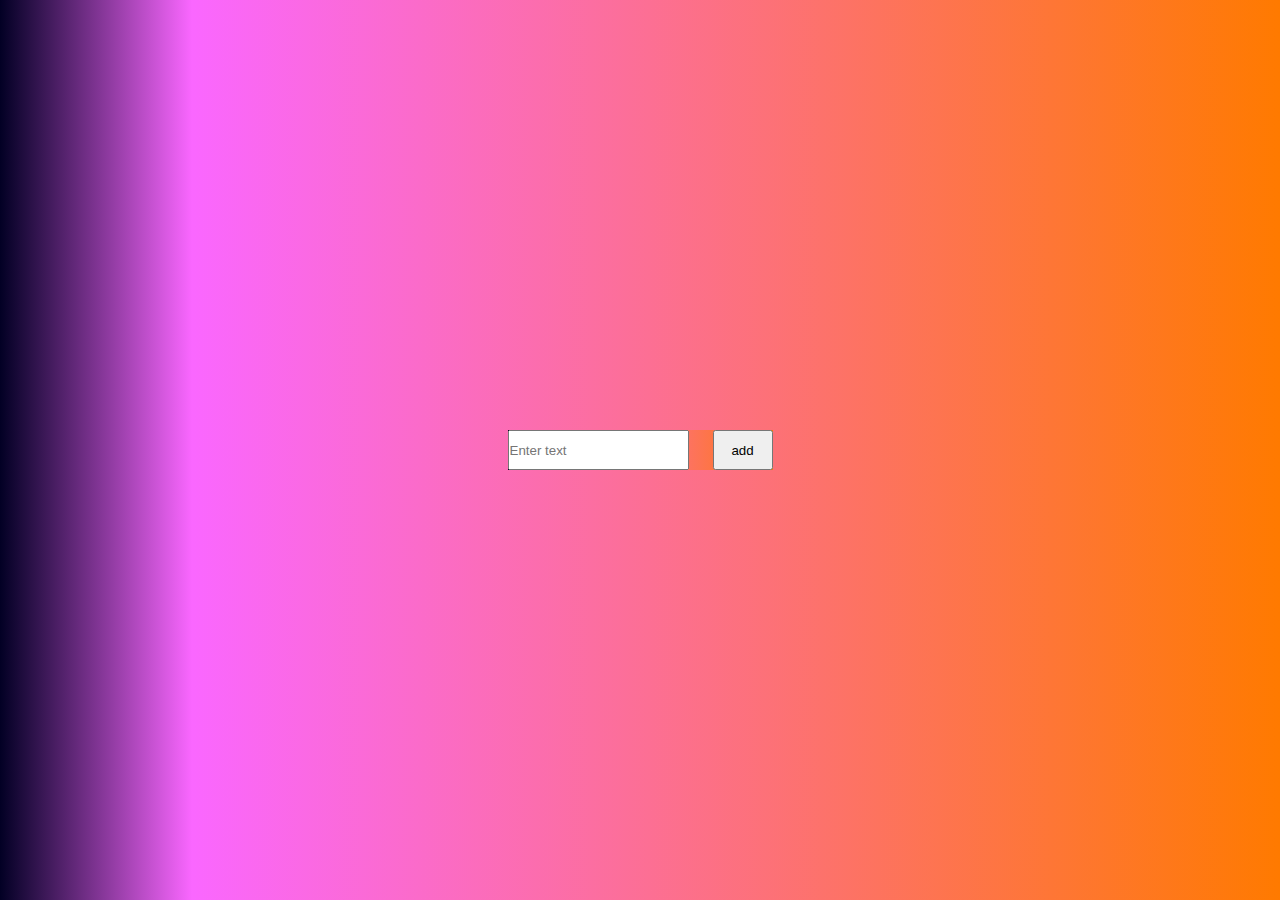
<file: index.html>
<!DOCTYPE html>
<html lang="en">
<head>
    <meta charset="UTF-8">
    <meta name="viewport" content="width=device-width, initial-scale=1.0">
    <title>Document</title>
    <link rel="stylesheet" href="style.css">
</head>
<body>
    
   <div class="head">
    <div class="first">
    <input type="text" id="inputText" placeholder="Enter text">
    <button onclick="addIteam()">add</button>
    <p id="output"></p>
</div>
</div>
  <script>
  
     function addIteam(){
        let inputField = document.getElementById("inputText");
        let text = inputField.value;

        //create new para 
        let para = document.createElement("p");
        para.textContent = text;

        //append new element

        let outElement = document.getElementById("output");
        (outElement.append("=>") +  outElement.appendChild(para));
       
        
        inputField.value='';

     }
    

  </script>

</body>
</html>
</file>
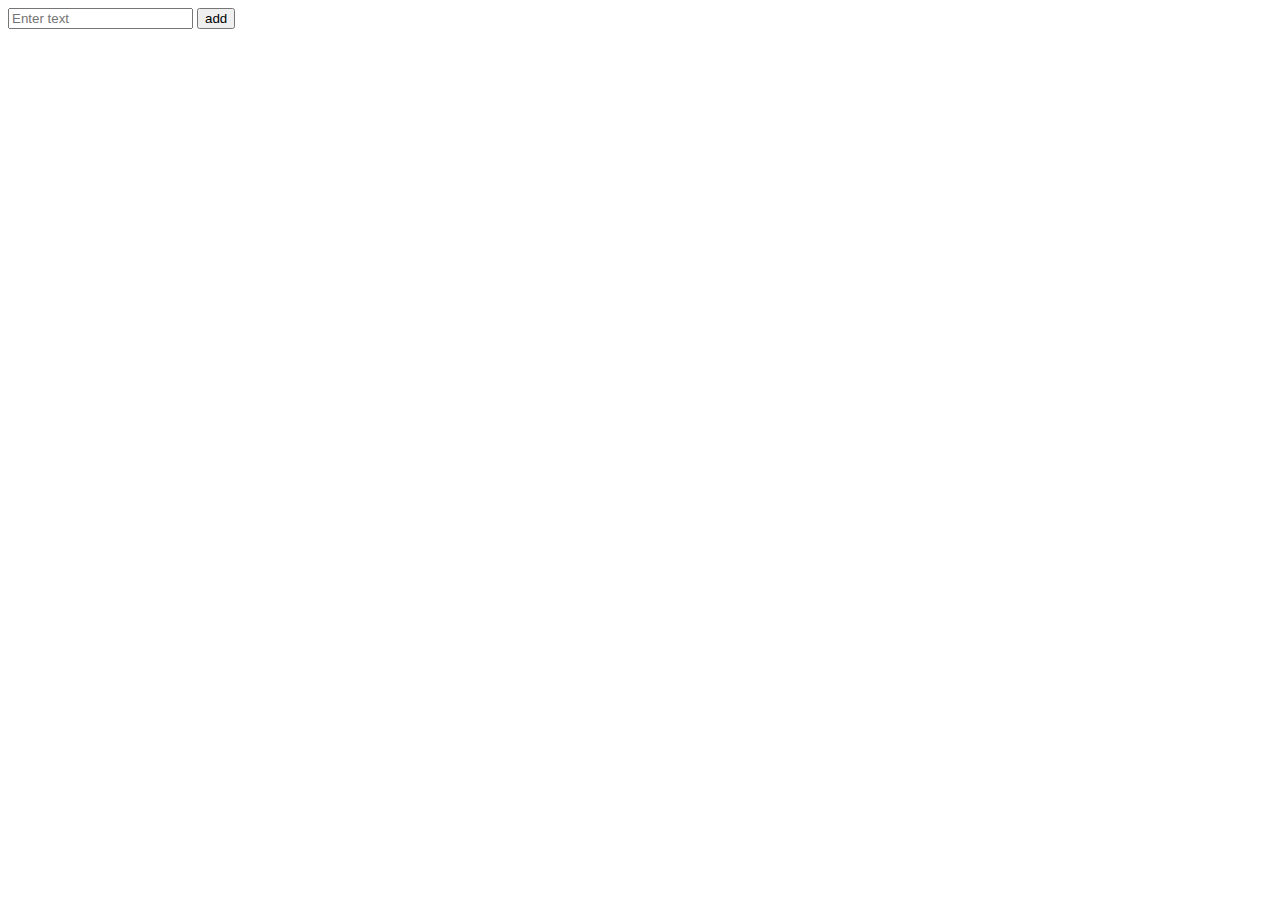
<file: day7/index.html>
<!DOCTYPE html>
<html lang="en">
<head>
    <meta charset="UTF-8">
    <meta name="viewport" content="width=device-width, initial-scale=1.0">
    <title>Document</title>
</head>
<body>
    

    <input type="text" id="inputText" placeholder="Enter text">
    <button onclick="addIteam()">add</button>
    <p id="output"></p>
  <script>
  
     function addIteam(){
        let inputField = document.getElementById("inputText");
        let text = inputField.value;

        //create new para 
        let para = document.createElement("p");
        para.textContent = text;

        //append new element

        let outElement = document.getElementById("output");
        outElement.appendChild(para);

        inputField.value='';

     }
    

  </script>

</body>
</html>
</file>
<file: style.css>
.head{
    display: flex;
    flex-direction: ;
    justify-content: center;
    align-items: center;
    align-content: center;
   
    height: 100vh;
}
div{
    background: rgb(2,0,36);
    background: linear-gradient(90deg, rgba(2,0,36,1) 0%, rgba(250,103,255,1) 15%, rgba(255,122,0,1) 100%);
}

 
p{
     color: white;
     margin-left: 50px;
}

input{
    
    height: 40px;
}

button{
    height: 40px;
    width: 60px;
    margin-left: 20px;
}

*{
    padding: 0;
    margin: 0;
    box-sizing: border-box;
}
</file>
